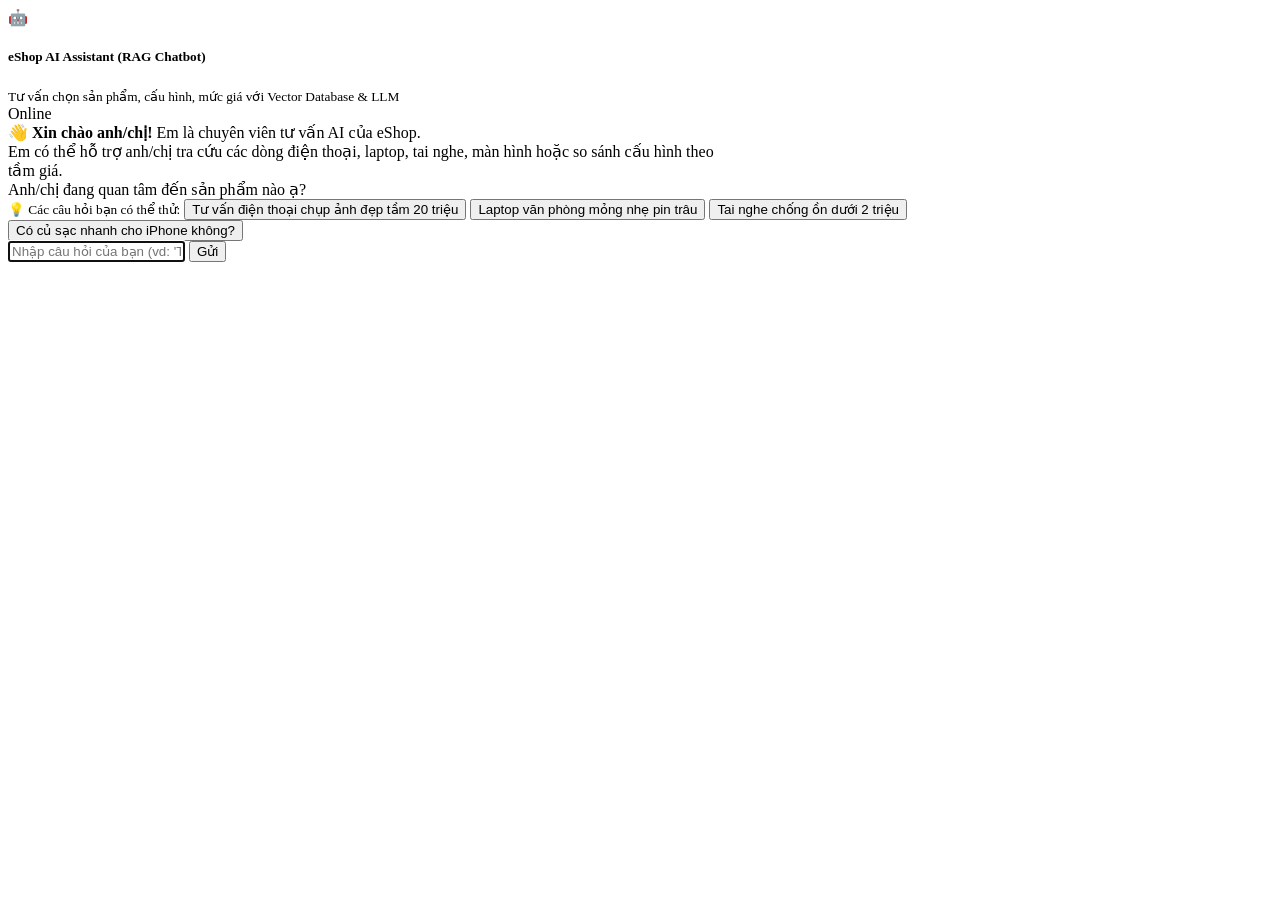
<file: eshop/src/main/resources/templates/chat/index.html>
<!DOCTYPE html>
<html xmlns:th="http://www.thymeleaf.org">
<head th:replace="~{fragments/layout :: head('Trợ lý AI Mua sắm')}"></head>
<body>
<nav th:replace="~{fragments/layout :: navbar}"></nav>
<main class="container py-3" style="max-width: 900px;">
    <div class="card shadow border-0 overflow-hidden" style="border-radius: 16px; height: 75vh; display: flex; flex-direction: column;">
        <!-- Header -->
        <div class="ai-chat-header bg-primary text-white p-3 d-flex justify-content-between align-items-center">
            <div class="d-flex align-items-center">
                <span class="fs-2 me-3">🤖</span>
                <div>
                    <h5 class="fw-bold mb-0">eShop AI Assistant (RAG Chatbot)</h5>
                    <small class="text-white-50">Tư vấn chọn sản phẩm, cấu hình, mức giá với Vector Database & LLM</small>
                </div>
            </div>
            <div>
                <span class="badge bg-success">Online</span>
            </div>
        </div>

        <!-- Chat messages area -->
        <div id="aiChatMessages" class="p-4 flex-grow-1 overflow-auto bg-light d-flex flex-column gap-3">
            <div class="ai-message bot">
                <div class="msg-content p-3 shadow-sm" style="max-width: 80%;">
                    👋 <strong>Xin chào anh/chị!</strong> Em là chuyên viên tư vấn AI của eShop.<br>
                    Em có thể hỗ trợ anh/chị tra cứu các dòng điện thoại, laptop, tai nghe, màn hình hoặc so sánh cấu hình theo tầm giá.<br>
                    Anh/chị đang quan tâm đến sản phẩm nào ạ?
                </div>
            </div>

            <div class="quick-prompts my-2">
                <small class="text-muted d-block mb-1">💡 Các câu hỏi bạn có thể thử:</small>
                <button class="btn btn-sm btn-outline-primary mb-1 me-1" onclick="sendQuickPrompt(this)">Tư vấn điện thoại chụp ảnh đẹp tầm 20 triệu</button>
                <button class="btn btn-sm btn-outline-primary mb-1 me-1" onclick="sendQuickPrompt(this)">Laptop văn phòng mỏng nhẹ pin trâu</button>
                <button class="btn btn-sm btn-outline-primary mb-1 me-1" onclick="sendQuickPrompt(this)">Tai nghe chống ồn dưới 2 triệu</button>
                <button class="btn btn-sm btn-outline-primary mb-1 me-1" onclick="sendQuickPrompt(this)">Có củ sạc nhanh cho iPhone không?</button>
            </div>
        </div>

        <!-- Input Footer -->
        <div class="p-3 bg-white border-top">
            <form id="aiChatForm" onsubmit="handleChatSubmit(event)" class="d-flex gap-2">
                <input type="text" id="aiChatInput" class="form-control"
                       placeholder="Nhập câu hỏi của bạn (vd: 'Tìm laptop sinh viên core i5 dưới 15 triệu')..."
                       autocomplete="off" autofocus>
                <button type="submit" class="btn btn-primary px-4 fw-semibold">
                    <i class="bi bi-send-fill me-1"></i> Gửi
                </button>
            </form>
        </div>
    </div>
</main>
<footer th:replace="~{fragments/layout :: footer}"></footer>
</body>
</html>
</file>
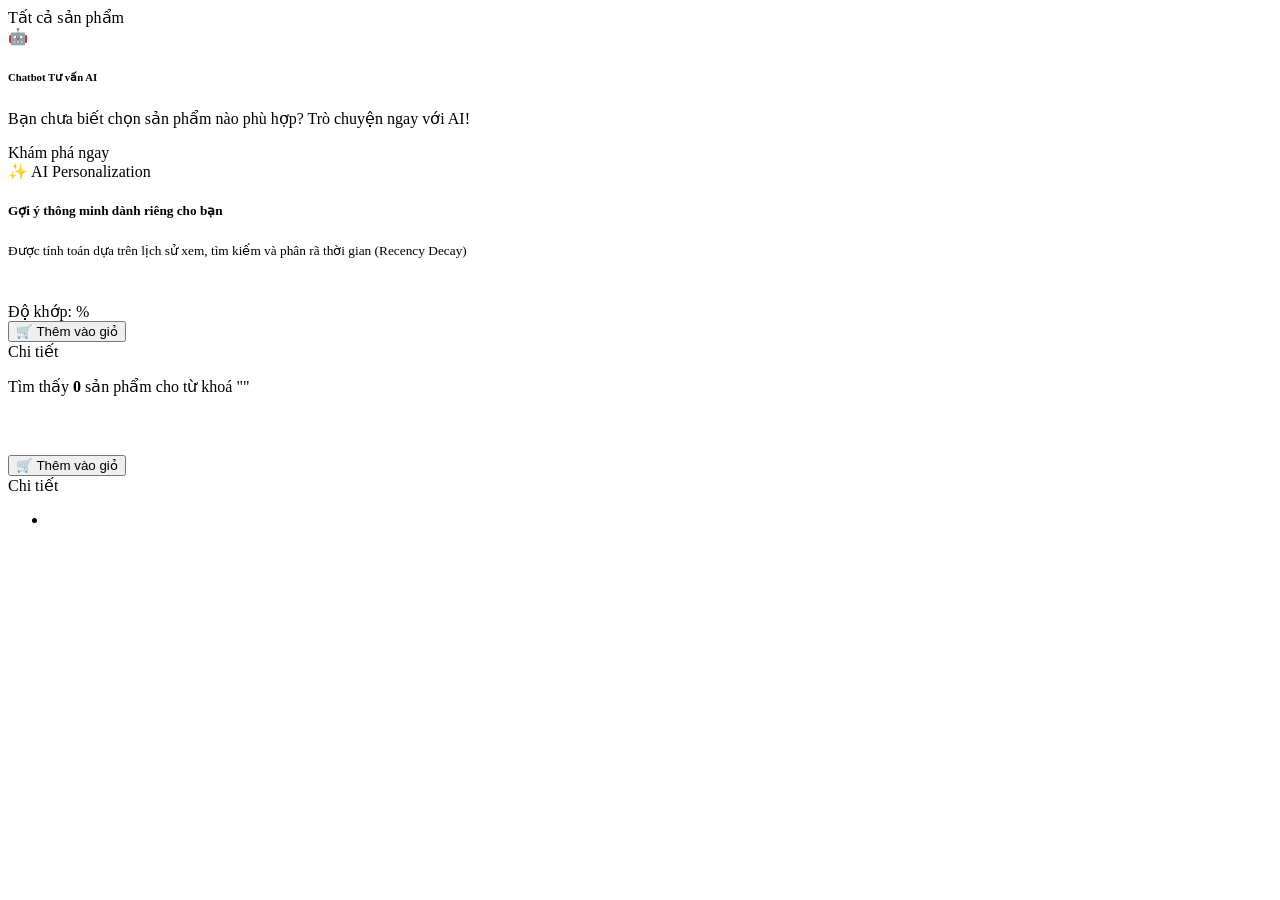
<file: eshop/src/main/resources/templates/shop/index.html>
<!DOCTYPE html>
<html xmlns:th="http://www.thymeleaf.org">
<head th:replace="~{fragments/layout :: head('Cửa hàng')}"></head>
<body>
<nav th:replace="~{fragments/layout :: navbar}"></nav>
<main class="container">
    <div th:replace="~{fragments/layout :: alerts}"></div>

    <div class="row">
        <!-- Cột danh mục -->
        <aside class="col-md-3 mb-3">
            <div class="list-group shadow-sm">
                <a class="list-group-item list-group-item-action fw-bold"
                   th:classappend="${categoryId == null} ? 'active'"
                   th:href="@{/products(keyword=${keyword})}">Tất cả sản phẩm</a>
                <a th:each="c : ${categories}" class="list-group-item list-group-item-action"
                   th:classappend="${c.id == categoryId} ? 'active'"
                   th:href="@{/products(categoryId=${c.id}, keyword=${keyword})}"
                   th:text="${c.name}"></a>
            </div>

            <!-- Banner AI Chatbot -->
            <div class="card mt-4 border-0 shadow-sm ai-sidebar-banner">
                <div class="card-body p-3">
                    <div class="d-flex align-items-center mb-2">
                        <span class="fs-4 me-2">🤖</span>
                        <h6 class="card-title fw-bold mb-0 text-primary">Chatbot Tư vấn AI</h6>
                    </div>
                    <p class="card-text small text-muted mb-3">Bạn chưa biết chọn sản phẩm nào phù hợp? Trò chuyện ngay với AI!</p>
                    <a th:href="@{/chat}" class="btn btn-sm btn-outline-primary fw-semibold w-100">Khám phá ngay</a>
                </div>
            </div>
        </aside>

        <!-- Cột hiển thị chính -->
        <section class="col-md-9">

            <!-- ======================================================== -->
            <!-- KHỐI AI RECOMMENDATIONS: GỢI Ý DỰA TRÊN USER TRACKING -->
            <!-- ======================================================== -->
            <div th:if="${aiRecommendations != null and !aiRecommendations.empty}" class="ai-recommendation-box mb-4">
                <div class="d-flex justify-content-between align-items-center mb-3">
                    <div>
                        <span class="ai-badge mb-1">✨ AI Personalization</span>
                        <h5 class="fw-bold mb-0 text-primary">Gợi ý thông minh dành riêng cho bạn</h5>
                        <small class="text-muted">Được tính toán dựa trên lịch sử xem, tìm kiếm và phân rã thời gian (Recency Decay)</small>
                    </div>
                </div>

                <div class="row row-cols-2 row-cols-lg-4 g-3">
                    <div class="col" th:each="rec : ${aiRecommendations}">
                        <div class="card h-100 border-0 shadow-sm bg-white">
                            <a th:href="@{/products/{id}(id=${rec.id})}">
                                <img class="card-img-top product-img" th:src="${rec.imageUrl}" th:alt="${rec.name}">
                            </a>
                            <div class="card-body p-2 d-flex flex-column">
                                <small class="text-muted" th:text="${rec.categoryName}"></small>
                                <h6 class="card-title fs-6 mb-1 text-truncate" th:text="${rec.name}"></h6>
                                <div class="price small mb-1"
                                     th:text="${#numbers.formatDecimal(rec.price, 0, 'POINT', 0, 'COMMA')} + ' ₫'"></div>
                                <div class="similarity-score small mb-2">
                                    <span class="badge bg-success-subtle text-success">Độ khớp: <span th:text="${#numbers.formatDecimal(rec.similarityScore * 100, 0, 0)}"></span>%</span>
                                </div>
                                <div class="mt-auto">
                                    <form th:action="@{/cart/add}" method="post" class="d-inline">
                                        <input type="hidden" name="productId" th:value="${rec.id}">
                                        <button class="btn btn-xs btn-primary w-100 mb-1">🛒 Thêm vào giỏ</button>
                                    </form>
                                    <a class="btn btn-xs btn-outline-secondary w-100" th:href="@{/products/{id}(id=${rec.id})}">Chi tiết</a>
                                </div>
                            </div>
                        </div>
                    </div>
                </div>
            </div>

            <!-- Lưới tất cả sản phẩm thông thường -->
            <div class="d-flex justify-content-between align-items-center mb-2">
                <p class="text-muted mb-0">
                    Tìm thấy <b th:text="${products.totalElements}">0</b> sản phẩm
                    <span th:if="${keyword}"> cho từ khoá "<b th:text="${keyword}"></b>"</span>
                </p>
            </div>

            <div class="row row-cols-2 row-cols-lg-3 g-3">
                <div class="col" th:each="p : ${products.content}">
                    <div class="card h-100 shadow-sm">
                        <a th:href="@{/products/{id}(id=${p.id})}">
                            <img class="card-img-top product-img" th:src="${p.imageUrl}" th:alt="${p.name}">
                        </a>
                        <div class="card-body d-flex flex-column">
                            <small class="text-muted" th:text="${p.category.name}"></small>
                            <h6 class="card-title" th:text="${p.name}"></h6>
                            <div class="price mb-2"
                                 th:text="${#numbers.formatDecimal(p.price, 0, 'POINT', 0, 'COMMA')} + ' ₫'"></div>
                            <div class="mt-auto">
                                <form th:action="@{/cart/add}" method="post" class="d-inline">
                                    <input type="hidden" name="productId" th:value="${p.id}">
                                    <button class="btn btn-sm btn-primary" th:disabled="${p.quantity == 0}">🛒 Thêm vào giỏ</button>
                                </form>
                                <a class="btn btn-sm btn-outline-primary" th:href="@{/products/{id}(id=${p.id})}">Chi tiết</a>
                            </div>
                        </div>
                    </div>
                </div>
            </div>

            <!-- Phân trang -->
            <nav class="mt-4" th:if="${products.totalPages > 1}">
                <ul class="pagination justify-content-center">
                    <li class="page-item" th:each="i : ${#numbers.sequence(0, products.totalPages - 1)}"
                        th:classappend="${i == products.number} ? 'active'">
                        <a class="page-link" th:href="@{/products(keyword=${keyword}, categoryId=${categoryId}, page=${i})}"
                           th:text="${i + 1}"></a>
                    </li>
                </ul>
            </nav>
        </section>
    </div>
</main>
<footer th:replace="~{fragments/layout :: footer}"></footer>
</body>
</html>
</file>
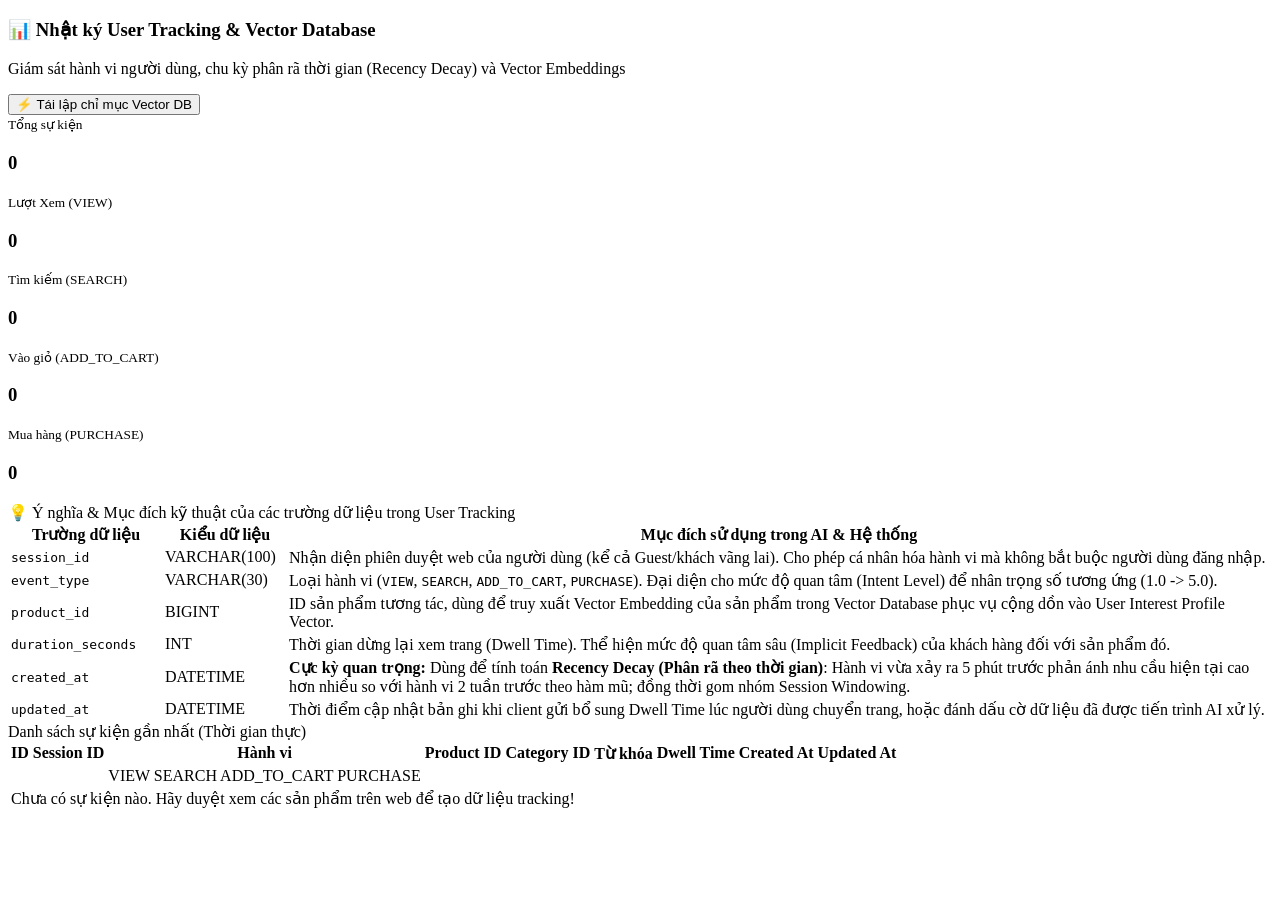
<file: eshop/src/main/resources/templates/admin/tracking/index.html>
<!DOCTYPE html>
<html xmlns:th="http://www.thymeleaf.org">
<head th:replace="~{fragments/layout :: head('Nhật ký Tracking & AI')}"></head>
<body>
<nav th:replace="~{fragments/layout :: navbar}"></nav>
<main class="container">
    <div th:replace="~{fragments/layout :: alerts}"></div>

    <div class="d-flex justify-content-between align-items-center mb-4">
        <div>
            <h3 class="fw-bold mb-0">📊 Nhật ký User Tracking & Vector Database</h3>
            <p class="text-muted mb-0">Giám sát hành vi người dùng, chu kỳ phân rã thời gian (Recency Decay) và Vector Embeddings</p>
        </div>
        <form th:action="@{/admin/ai/reindex}" method="post">
            <button class="btn btn-outline-primary">
                ⚡ Tái lập chỉ mục Vector DB
            </button>
        </form>
    </div>

    <!-- Thống kê tổng quan -->
    <div class="row g-3 mb-4">
        <div class="col-md-2 col-6">
            <div class="card border-0 shadow-sm text-center p-3 bg-primary text-white">
                <small class="text-white-50">Tổng sự kiện</small>
                <h3 class="fw-bold mb-0" th:text="${stats['total']}">0</h3>
            </div>
        </div>
        <div class="col-md-2 col-6">
            <div class="card border-0 shadow-sm text-center p-3 bg-info text-white">
                <small class="text-white-50">Lượt Xem (VIEW)</small>
                <h3 class="fw-bold mb-0" th:text="${stats['VIEW']}">0</h3>
            </div>
        </div>
        <div class="col-md-2 col-6">
            <div class="card border-0 shadow-sm text-center p-3 bg-secondary text-white">
                <small class="text-white-50">Tìm kiếm (SEARCH)</small>
                <h3 class="fw-bold mb-0" th:text="${stats['SEARCH']}">0</h3>
            </div>
        </div>
        <div class="col-md-3 col-6">
            <div class="card border-0 shadow-sm text-center p-3 bg-warning text-dark">
                <small class="text-muted">Vào giỏ (ADD_TO_CART)</small>
                <h3 class="fw-bold mb-0" th:text="${stats['ADD_TO_CART']}">0</h3>
            </div>
        </div>
        <div class="col-md-3 col-6">
            <div class="card border-0 shadow-sm text-center p-3 bg-success text-white">
                <small class="text-white-50">Mua hàng (PURCHASE)</small>
                <h3 class="fw-bold mb-0" th:text="${stats['PURCHASE']}">0</h3>
            </div>
        </div>
    </div>

    <!-- Bảng giải thích chi tiết mục đích từng trường dữ liệu -->
    <div class="card border-0 shadow-sm mb-4">
        <div class="card-header bg-white fw-bold">
            💡 Ý nghĩa & Mục đích kỹ thuật của các trường dữ liệu trong User Tracking
        </div>
        <div class="card-body p-0">
            <div class="table-responsive">
                <table class="table table-bordered mb-0 small">
                    <thead class="table-light">
                    <tr>
                        <th style="width: 150px;">Trường dữ liệu</th>
                        <th style="width: 120px;">Kiểu dữ liệu</th>
                        <th>Mục đích sử dụng trong AI & Hệ thống</th>
                    </tr>
                    </thead>
                    <tbody>
                    <tr>
                        <td><code>session_id</code></td>
                        <td>VARCHAR(100)</td>
                        <td>Nhận diện phiên duyệt web của người dùng (kể cả Guest/khách vãng lai). Cho phép cá nhân hóa hành vi mà không bắt buộc người dùng đăng nhập.</td>
                    </tr>
                    <tr>
                        <td><code>event_type</code></td>
                        <td>VARCHAR(30)</td>
                        <td>Loại hành vi (<code>VIEW</code>, <code>SEARCH</code>, <code>ADD_TO_CART</code>, <code>PURCHASE</code>). Đại diện cho mức độ quan tâm (Intent Level) để nhân trọng số tương ứng (1.0 -> 5.0).</td>
                    </tr>
                    <tr>
                        <td><code>product_id</code></td>
                        <td>BIGINT</td>
                        <td>ID sản phẩm tương tác, dùng để truy xuất Vector Embedding của sản phẩm trong Vector Database phục vụ cộng dồn vào User Interest Profile Vector.</td>
                    </tr>
                    <tr>
                        <td><code>duration_seconds</code></td>
                        <td>INT</td>
                        <td>Thời gian dừng lại xem trang (Dwell Time). Thể hiện mức độ quan tâm sâu (Implicit Feedback) của khách hàng đối với sản phẩm đó.</td>
                    </tr>
                    <tr>
                        <td><code>created_at</code></td>
                        <td>DATETIME</td>
                        <td><strong>Cực kỳ quan trọng:</strong> Dùng để tính toán <strong>Recency Decay (Phân rã theo thời gian)</strong>: Hành vi vừa xảy ra 5 phút trước phản ánh nhu cầu hiện tại cao hơn nhiều so với hành vi 2 tuần trước theo hàm mũ; đồng thời gom nhóm Session Windowing.</td>
                    </tr>
                    <tr>
                        <td><code>updated_at</code></td>
                        <td>DATETIME</td>
                        <td>Thời điểm cập nhật bản ghi khi client gửi bổ sung Dwell Time lúc người dùng chuyển trang, hoặc đánh dấu cờ dữ liệu đã được tiến trình AI xử lý.</td>
                    </tr>
                    </tbody>
                </table>
            </div>
        </div>
    </div>

    <!-- Bảng danh sách sự kiện gần nhất -->
    <div class="card border-0 shadow-sm">
        <div class="card-header bg-white fw-bold d-flex justify-content-between align-items-center">
            <span>Danh sách sự kiện gần nhất (Thời gian thực)</span>
            <span class="badge bg-primary" th:text="${recentEvents.size()} + ' sự kiện'"></span>
        </div>
        <div class="card-body p-0">
            <div class="table-responsive">
                <table class="table table-hover table-striped align-middle mb-0 small">
                    <thead class="table-light">
                    <tr>
                        <th>ID</th>
                        <th>Session ID</th>
                        <th>Hành vi</th>
                        <th>Product ID</th>
                        <th>Category ID</th>
                        <th>Từ khóa</th>
                        <th>Dwell Time</th>
                        <th>Created At</th>
                        <th>Updated At</th>
                    </tr>
                    </thead>
                    <tbody>
                    <tr th:each="ev : ${recentEvents}">
                        <td th:text="${ev.id}"></td>
                        <td><code class="text-muted" th:text="${#strings.length(ev.sessionId) > 12 ? #strings.substring(ev.sessionId, 0, 12) + '...' : ev.sessionId}"></code></td>
                        <td>
                            <span th:if="${ev.eventType.name() == 'VIEW'}" class="badge bg-info">VIEW</span>
                            <span th:if="${ev.eventType.name() == 'SEARCH'}" class="badge bg-secondary">SEARCH</span>
                            <span th:if="${ev.eventType.name() == 'ADD_TO_CART'}" class="badge bg-warning text-dark">ADD_TO_CART</span>
                            <span th:if="${ev.eventType.name() == 'PURCHASE'}" class="badge bg-success">PURCHASE</span>
                        </td>
                        <td th:text="${ev.productId != null ? ev.productId : '-'}"></td>
                        <td th:text="${ev.categoryId != null ? ev.categoryId : '-'}"></td>
                        <td th:text="${ev.keyword != null ? ev.keyword : '-'}"></td>
                        <td th:text="${ev.durationSeconds != null ? ev.durationSeconds + 's' : '0s'}"></td>
                        <td th:text="${#temporals.format(ev.createdAt, 'yyyy-MM-dd HH:mm:ss')}"></td>
                        <td th:text="${#temporals.format(ev.updatedAt, 'yyyy-MM-dd HH:mm:ss')}"></td>
                    </tr>
                    <tr th:if="${#lists.isEmpty(recentEvents)}">
                        <td colspan="9" class="text-center py-4 text-muted">Chưa có sự kiện nào. Hãy duyệt xem các sản phẩm trên web để tạo dữ liệu tracking!</td>
                    </tr>
                    </tbody>
                </table>
            </div>
        </div>
    </div>
</main>
<footer th:replace="~{fragments/layout :: footer}"></footer>
</body>
</html>
</file>
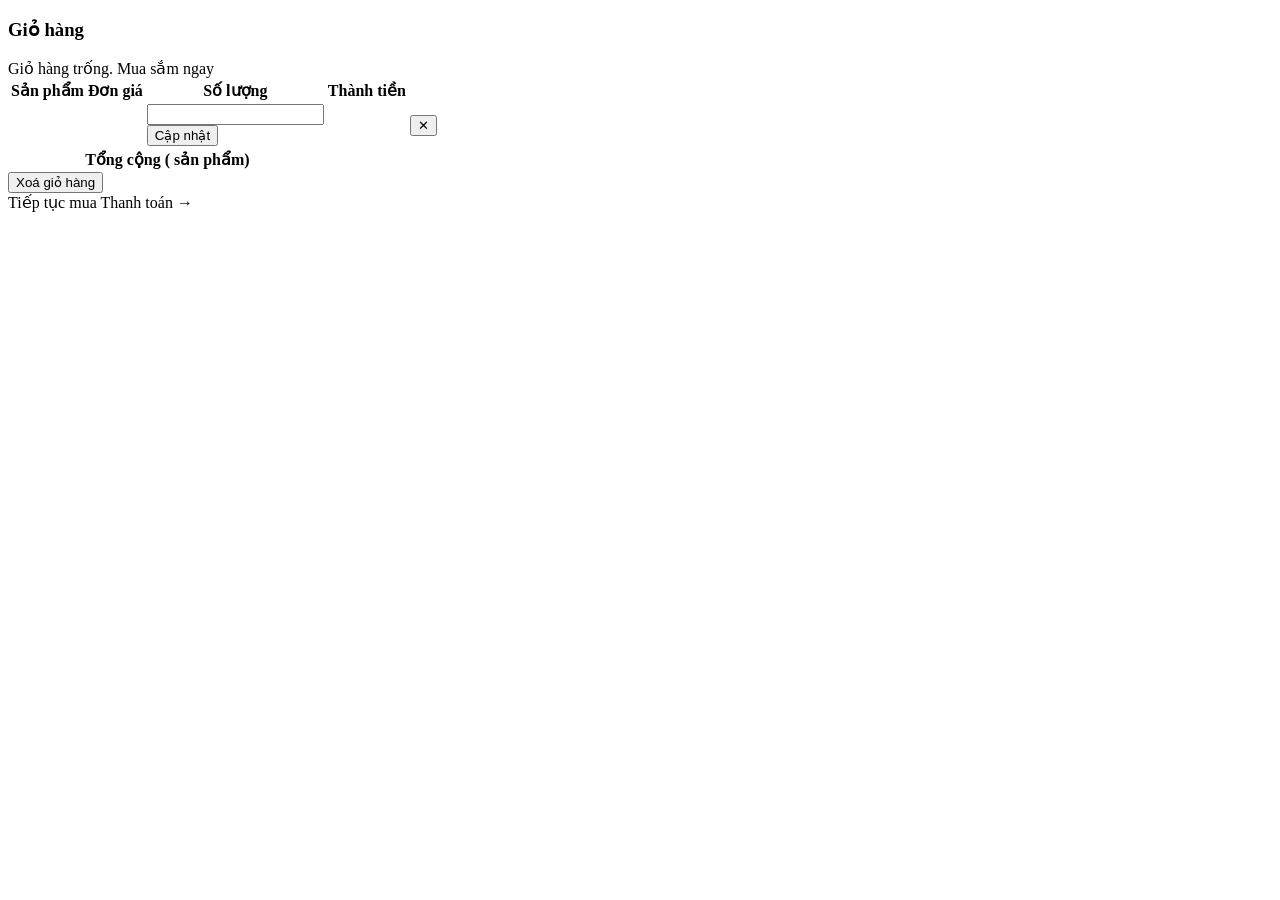
<file: eshop/src/main/resources/templates/cart/view.html>
<!DOCTYPE html>
<html xmlns:th="http://www.thymeleaf.org">
<head th:replace="~{fragments/layout :: head('Giỏ hàng')}"></head>
<body>
<nav th:replace="~{fragments/layout :: navbar}"></nav>
<main class="container">
    <div th:replace="~{fragments/layout :: alerts}"></div>
    <h3>Giỏ hàng</h3>
    <div th:if="${cart.empty}" class="alert alert-info">
        Giỏ hàng trống. <a th:href="@{/products}">Mua sắm ngay</a>
    </div>
    <div th:unless="${cart.empty}">
        <table class="table align-middle">
            <thead>
            <tr>
                <th>Sản phẩm</th>
                <th class="text-end">Đơn giá</th>
                <th style="width:170px">Số lượng</th>
                <th class="text-end">Thành tiền</th>
                <th></th>
            </tr>
            </thead>
            <tbody>
            <tr th:each="i : ${cart.items}">
                <td>
                    <img class="thumb rounded me-2" th:src="${i.imageUrl}" alt="">
                    <span th:text="${i.name}"></span>
                </td>
                <td class="text-end"
                    th:text="${#numbers.formatDecimal(i.price, 0, 'POINT', 0, 'COMMA')} + ' ₫'"></td>
                <td>
                    <form th:action="@{/cart/update}" method="post" class="d-flex gap-1">
                        <input type="hidden" name="productId" th:value="${i.productId}">
                        <input type="number" name="quantity" min="0" class="form-control form-control-sm"
                               th:value="${i.quantity}">
                        <button class="btn btn-sm btn-outline-secondary">Cập nhật</button>
                    </form>
                </td>
                <td class="text-end"
                    th:text="${#numbers.formatDecimal(i.subtotal, 0, 'POINT', 0, 'COMMA')} + ' ₫'"></td>
                <td>
                    <form th:action="@{/cart/remove/{id}(id=${i.productId})}" method="post">
                        <button class="btn btn-sm btn-outline-danger">✕</button>
                    </form>
                </td>
            </tr>
            </tbody>
            <tfoot>
            <tr>
                <th colspan="3" class="text-end">
                    Tổng cộng (<span th:text="${cart.totalQuantity}"></span> sản phẩm)
                </th>
                <th class="text-end price"
                    th:text="${#numbers.formatDecimal(cart.totalAmount, 0, 'POINT', 0, 'COMMA')} + ' ₫'"></th>
                <th></th>
            </tr>
            </tfoot>
        </table>
        <div class="d-flex justify-content-between">
            <form th:action="@{/cart/clear}" method="post">
                <button class="btn btn-outline-danger">Xoá giỏ hàng</button>
            </form>
            <div>
                <a class="btn btn-secondary" th:href="@{/products}">Tiếp tục mua</a>
                <a class="btn btn-success" th:href="@{/checkout}">Thanh toán →</a>
            </div>
        </div>
    </div>
</main>
<footer th:replace="~{fragments/layout :: footer}"></footer>
</body>
</html>
</file>
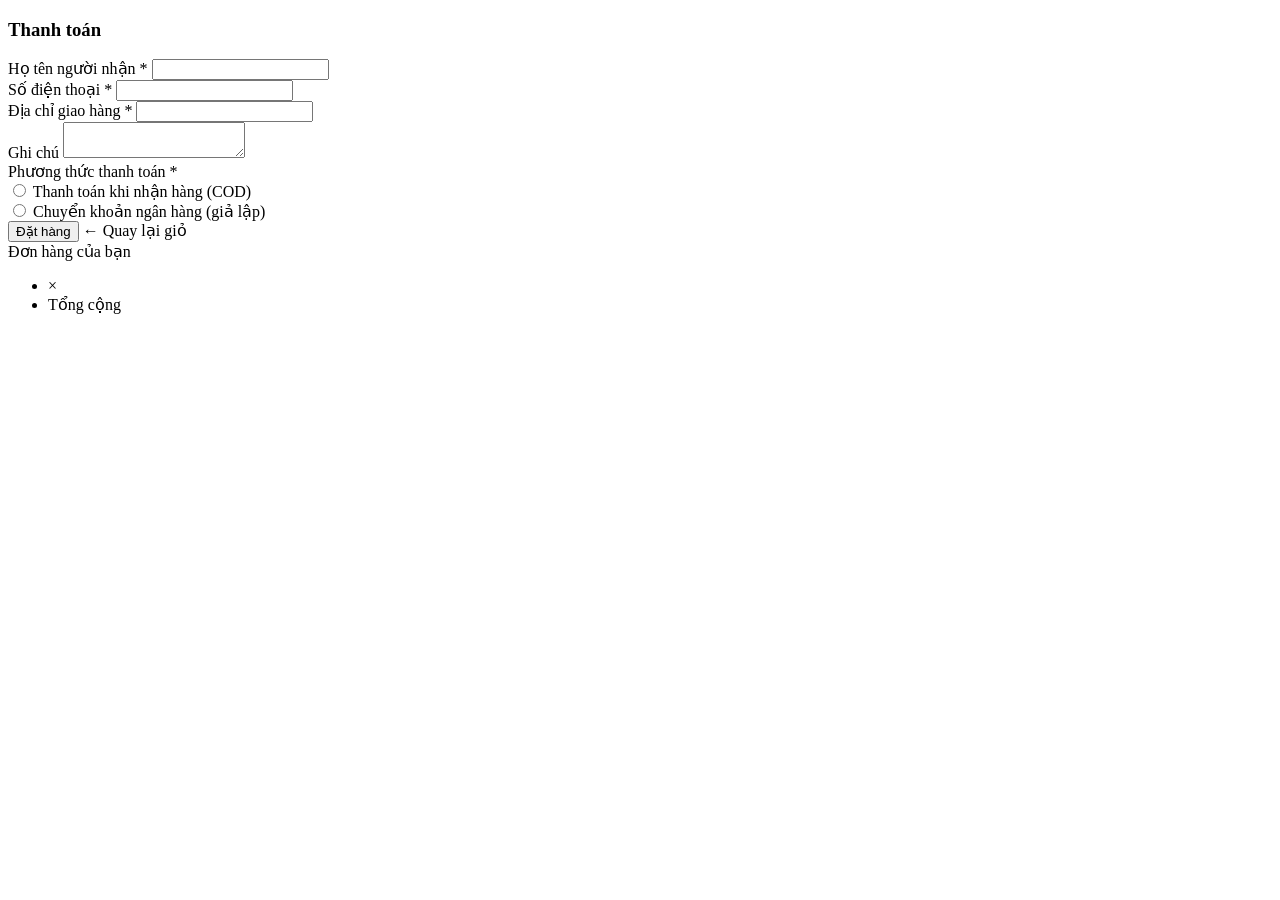
<file: eshop/src/main/resources/templates/checkout/form.html>
<!DOCTYPE html>
<html xmlns:th="http://www.thymeleaf.org">
<head th:replace="~{fragments/layout :: head('Thanh toán')}"></head>
<body>
<nav th:replace="~{fragments/layout :: navbar}"></nav>
<main class="container">
    <h3>Thanh toán</h3>
    <div class="row g-4">
        <div class="col-md-7">
            <form th:action="@{/checkout}" th:object="${form}" method="post">
                <div class="mb-3">
                    <label class="form-label">Họ tên người nhận *</label>
                    <input class="form-control" th:field="*{customerName}" th:errorclass="is-invalid">
                    <div class="invalid-feedback" th:errors="*{customerName}"></div>
                </div>
                <div class="mb-3">
                    <label class="form-label">Số điện thoại *</label>
                    <input class="form-control" th:field="*{phone}" th:errorclass="is-invalid">
                    <div class="invalid-feedback" th:errors="*{phone}"></div>
                </div>
                <div class="mb-3">
                    <label class="form-label">Địa chỉ giao hàng *</label>
                    <input class="form-control" th:field="*{address}" th:errorclass="is-invalid">
                    <div class="invalid-feedback" th:errors="*{address}"></div>
                </div>
                <div class="mb-3">
                    <label class="form-label">Ghi chú</label>
                    <textarea class="form-control" rows="2" th:field="*{note}"></textarea>
                </div>
                <div class="mb-3">
                    <label class="form-label d-block">Phương thức thanh toán *</label>
                    <div class="form-check">
                        <input class="form-check-input" type="radio" th:field="*{paymentMethod}" value="COD" id="pmCod">
                        <label class="form-check-label" for="pmCod">Thanh toán khi nhận hàng (COD)</label>
                    </div>
                    <div class="form-check">
                        <input class="form-check-input" type="radio" th:field="*{paymentMethod}" value="BANKING" id="pmBank">
                        <label class="form-check-label" for="pmBank">Chuyển khoản ngân hàng (giả lập)</label>
                    </div>
                </div>
                <button class="btn btn-success btn-lg">Đặt hàng</button>
                <a class="btn btn-link" th:href="@{/cart}">← Quay lại giỏ</a>
            </form>
        </div>
        <div class="col-md-5">
            <div class="card">
                <div class="card-header">Đơn hàng của bạn</div>
                <ul class="list-group list-group-flush">
                    <li class="list-group-item d-flex justify-content-between" th:each="i : ${cart.items}">
                        <span><span th:text="${i.name}"></span> × <b th:text="${i.quantity}"></b></span>
                        <span th:text="${#numbers.formatDecimal(i.subtotal, 0, 'POINT', 0, 'COMMA')} + ' ₫'"></span>
                    </li>
                    <li class="list-group-item d-flex justify-content-between fw-bold">
                        <span>Tổng cộng</span>
                        <span class="price"
                              th:text="${#numbers.formatDecimal(cart.totalAmount, 0, 'POINT', 0, 'COMMA')} + ' ₫'"></span>
                    </li>
                </ul>
            </div>
        </div>
    </div>
</main>
<footer th:replace="~{fragments/layout :: footer}"></footer>
</body>
</html>
</file>
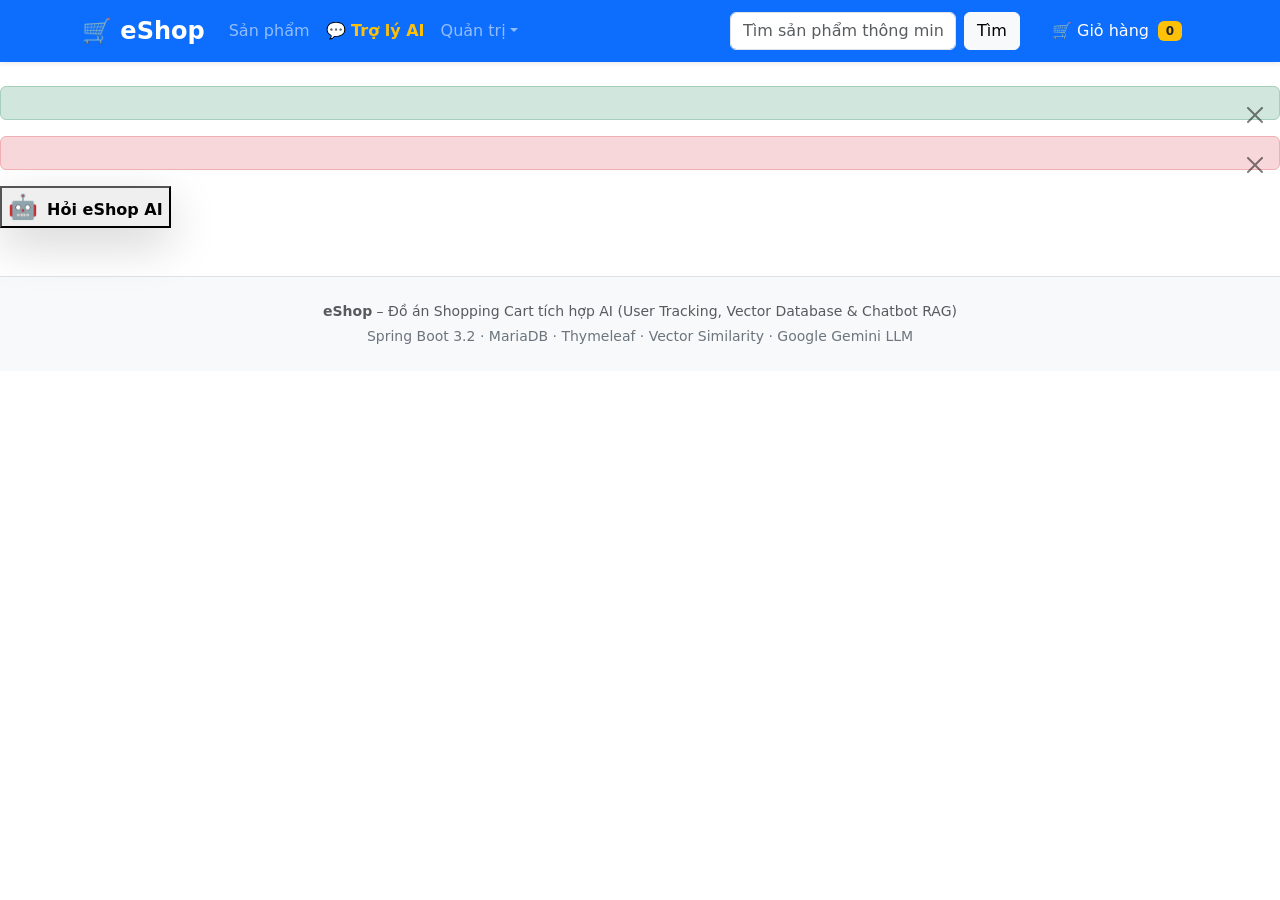
<file: eshop/src/main/resources/templates/fragments/layout.html>
<!DOCTYPE html>
<html xmlns:th="http://www.thymeleaf.org">
<head th:fragment="head(title)">
    <meta charset="UTF-8">
    <meta name="viewport" content="width=device-width, initial-scale=1">
    <title th:text="${title} + ' | eShop'">eShop</title>
    <link href="https://cdn.jsdelivr.net/npm/bootstrap@5.3.3/dist/css/bootstrap.min.css" rel="stylesheet">
    <link href="https://cdn.jsdelivr.net/npm/bootstrap-icons@1.11.3/font/bootstrap-icons.min.css" rel="stylesheet">
    <link th:href="@{/css/style.css}" rel="stylesheet">
</head>
<body>
<nav th:fragment="navbar" class="navbar navbar-expand-lg navbar-dark bg-primary mb-4 shadow-sm">
    <div class="container">
        <a class="navbar-brand fw-bold fs-4" th:href="@{/}">🛒 eShop</a>
        <button class="navbar-toggler" type="button" data-bs-toggle="collapse" data-bs-target="#mainNav">
            <span class="navbar-toggler-icon"></span>
        </button>
        <div class="collapse navbar-collapse" id="mainNav">
            <ul class="navbar-nav me-auto">
                <li class="nav-item"><a class="nav-link" th:href="@{/products}">Sản phẩm</a></li>
                <li class="nav-item"><a class="nav-link text-warning fw-semibold" th:href="@{/chat}">💬 Trợ lý AI</a></li>
                <li class="nav-item dropdown">
                    <a class="nav-link dropdown-toggle" href="#" data-bs-toggle="dropdown">Quản trị</a>
                    <ul class="dropdown-menu">
                        <li><a class="dropdown-item" th:href="@{/admin/categories}">Danh mục</a></li>
                        <li><a class="dropdown-item" th:href="@{/admin/products}">Sản phẩm</a></li>
                        <li><a class="dropdown-item" th:href="@{/admin/orders}">Đơn hàng</a></li>
                        <li><hr class="dropdown-divider"></li>
                        <li><a class="dropdown-item" th:href="@{/admin/tracking}">📊 Nhật ký Tracking AI</a></li>
                    </ul>
                </li>
            </ul>
            <form class="d-flex" th:action="@{/products}" method="get">
                <input class="form-control me-2" name="keyword" placeholder="Tìm sản phẩm thông minh..." th:value="${keyword}">
                <button class="btn btn-light" type="submit">Tìm</button>
            </form>
            <ul class="navbar-nav ms-3">
                <li class="nav-item">
                    <a class="nav-link btn btn-outline-light px-3 text-white" th:href="@{/cart}">
                        🛒 Giỏ hàng
                        <span class="badge bg-warning text-dark ms-1" th:text="${cartCount}">0</span>
                    </a>
                </li>
            </ul>
        </div>
    </div>
</nav>

<div th:fragment="alerts">
    <div th:if="${message}" class="alert alert-success alert-dismissible fade show">
        <span th:text="${message}"></span>
        <button type="button" class="btn-close" data-bs-dismiss="alert"></button>
    </div>
    <div th:if="${error}" class="alert alert-danger alert-dismissible fade show">
        <span th:text="${error}"></span>
        <button type="button" class="btn-close" data-bs-dismiss="alert"></button>
    </div>
</div>

<!-- ========================================== -->
<!-- FLOATING AI CHATBOT WIDGET GÓC PHẢI MÀN HÌNH -->
<!-- ========================================== -->
<div th:fragment="chatbot-widget">
    <div id="aiChatWidget" class="ai-chat-container">
        <!-- Floating Toggle Button -->
        <button id="aiChatToggle" class="ai-chat-btn shadow-lg" onclick="toggleChatWindow()">
            <span class="fs-4">🤖</span>
            <span class="ms-1 d-none d-md-inline fw-semibold">Hỏi eShop AI</span>
        </button>

        <!-- Chat Popup Box -->
        <div id="aiChatBox" class="ai-chat-box shadow-lg d-none">
            <div class="ai-chat-header bg-primary text-white p-3 d-flex justify-content-between align-items-center">
                <div class="d-flex align-items-center">
                    <span class="fs-4 me-2">🤖</span>
                    <div>
                        <div class="fw-bold">eShop AI Assistant</div>
                        <small class="text-white-50">Tư vấn thông minh (RAG + Vector DB)</small>
                    </div>
                </div>
                <div>
                    <a th:href="@{/chat}" class="btn btn-sm btn-outline-light me-1" title="Mở toàn màn hình">⛶</a>
                    <button class="btn btn-sm btn-outline-light" onclick="toggleChatWindow()">✕</button>
                </div>
            </div>

            <!-- Chat Messages Body -->
            <div id="aiChatMessages" class="ai-chat-body p-3">
                <div class="ai-message bot">
                    <div class="msg-content">
                        Xin chào! Em là trợ lý ảo eShop AI. Em có thể giúp anh/chị tìm sản phẩm, so sánh thông số kỹ thuật hoặc tư vấn theo ngân sách ạ!
                    </div>
                </div>
                <div class="quick-prompts my-2">
                    <small class="text-muted d-block mb-1">Gợi ý câu hỏi:</small>
                    <button class="btn btn-xs btn-outline-primary mb-1 me-1" onclick="sendQuickPrompt(this)">Điện thoại chụp ảnh đẹp tầm 20tr</button>
                    <button class="btn btn-xs btn-outline-primary mb-1 me-1" onclick="sendQuickPrompt(this)">Tai nghe chống ồn pin trâu</button>
                    <button class="btn btn-xs btn-outline-primary mb-1 me-1" onclick="sendQuickPrompt(this)">Laptop văn phòng nhẹ mỏng</button>
                </div>
            </div>

            <!-- Chat Input Footer -->
            <div class="ai-chat-footer p-2 border-top bg-light">
                <form id="aiChatForm" onsubmit="handleChatSubmit(event)" class="d-flex gap-2">
                    <input type="text" id="aiChatInput" class="form-control form-control-sm"
                           placeholder="Hỏi về sản phẩm, giá, cấu hình..." autocomplete="off">
                    <button type="submit" class="btn btn-sm btn-primary px-3">Gửi</button>
                </form>
            </div>
        </div>
    </div>
</div>

<footer th:fragment="footer" class="border-top mt-5 py-4 text-center text-muted small bg-light">
    <div class="container">
        <p class="mb-1"><strong>eShop</strong> – Đồ án Shopping Cart tích hợp AI (User Tracking, Vector Database & Chatbot RAG)</p>
        <p class="text-secondary mb-0">Spring Boot 3.2 · MariaDB · Thymeleaf · Vector Similarity · Google Gemini LLM</p>
    </div>

    <!-- Nạp Chatbot Widget vào toàn bộ trang -->
    <div th:replace="~{fragments/layout :: chatbot-widget}"></div>

    <script src="https://cdn.jsdelivr.net/npm/bootstrap@5.3.3/dist/js/bootstrap.bundle.min.js"></script>
    <script th:src="@{/js/ai-chat.js}"></script>
</footer>
</body>
</html>
</file>
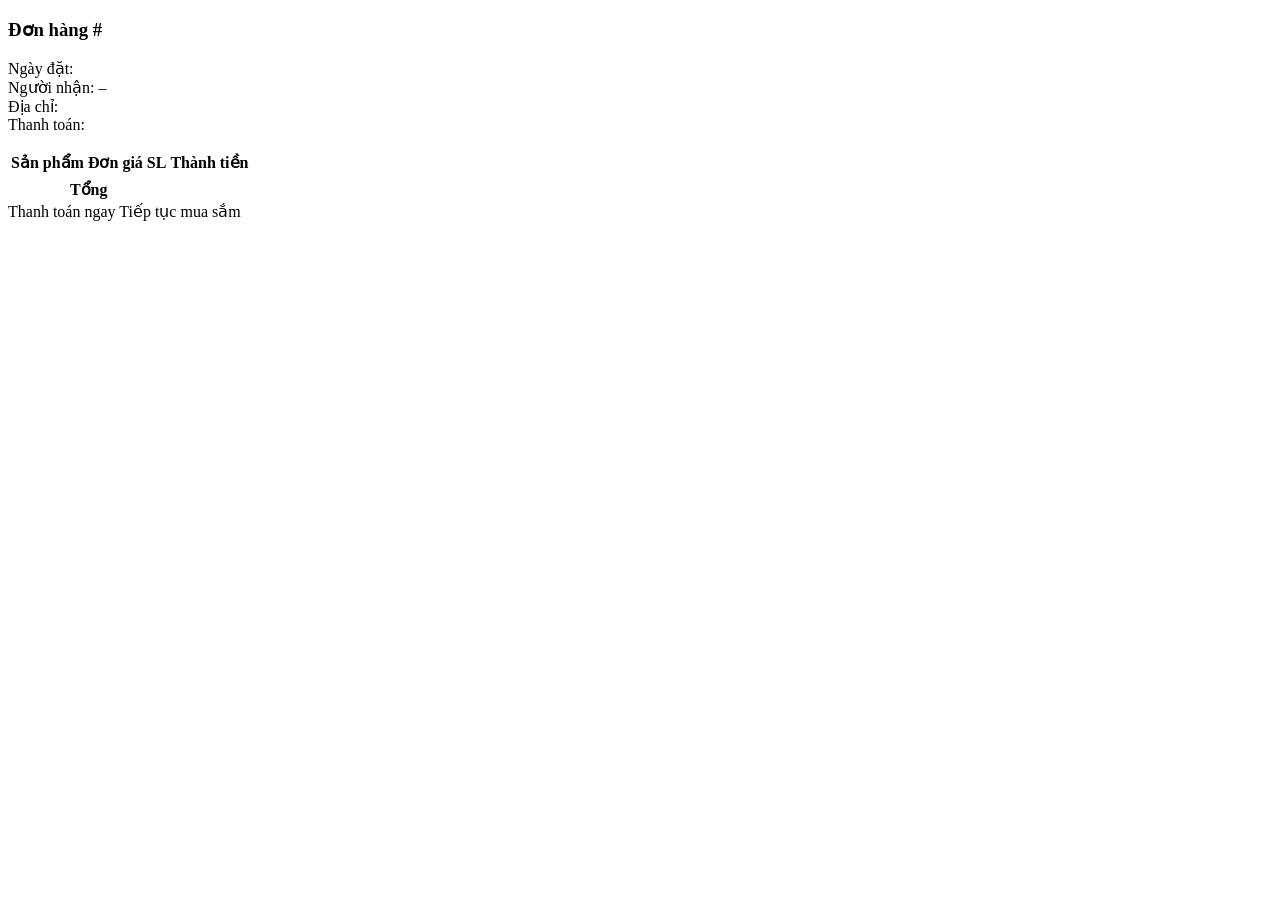
<file: eshop/src/main/resources/templates/order/detail.html>
<!DOCTYPE html>
<html xmlns:th="http://www.thymeleaf.org">
<head th:replace="~{fragments/layout :: head('Đơn hàng')}"></head>
<body>
<nav th:replace="~{fragments/layout :: navbar}"></nav>
<main class="container">
    <div th:replace="~{fragments/layout :: alerts}"></div>
    <h3>Đơn hàng #<span th:text="${order.id}"></span>
        <span class="badge bg-info text-dark" th:text="${order.status}"></span>
    </h3>
    <p>
        Ngày đặt: <span th:text="${#temporals.format(order.orderDate, 'dd/MM/yyyy HH:mm')}"></span><br>
        Người nhận: <b th:text="${order.customerName}"></b> – <span th:text="${order.phone}"></span><br>
        Địa chỉ: <span th:text="${order.address}"></span><br>
        Thanh toán: <span th:text="${order.paymentMethod}"></span>
    </p>
    <table class="table">
        <thead>
        <tr>
            <th>Sản phẩm</th>
            <th class="text-end">Đơn giá</th>
            <th class="text-end">SL</th>
            <th class="text-end">Thành tiền</th>
        </tr>
        </thead>
        <tbody>
        <tr th:each="d : ${order.details}">
            <td th:text="${d.product.name}"></td>
            <td class="text-end"
                th:text="${#numbers.formatDecimal(d.unitPrice, 0, 'POINT', 0, 'COMMA')}"></td>
            <td class="text-end" th:text="${d.quantity}"></td>
            <td class="text-end"
                th:text="${#numbers.formatDecimal(d.subtotal, 0, 'POINT', 0, 'COMMA')}"></td>
        </tr>
        </tbody>
        <tfoot>
        <tr>
            <th colspan="3" class="text-end">Tổng</th>
            <th class="text-end price"
                th:text="${#numbers.formatDecimal(order.totalAmount, 0, 'POINT', 0, 'COMMA')} + ' ₫'"></th>
        </tr>
        </tfoot>
    </table>
    <a th:if="${order.paymentMethod.name() == 'BANKING' and order.status.name() == 'NEW'}"
       class="btn btn-warning" th:href="@{/orders/{id}/payment(id=${order.id})}">Thanh toán ngay</a>
    <a class="btn btn-primary" th:href="@{/products}">Tiếp tục mua sắm</a>
</main>
<footer th:replace="~{fragments/layout :: footer}"></footer>
</body>
</html>
</file>
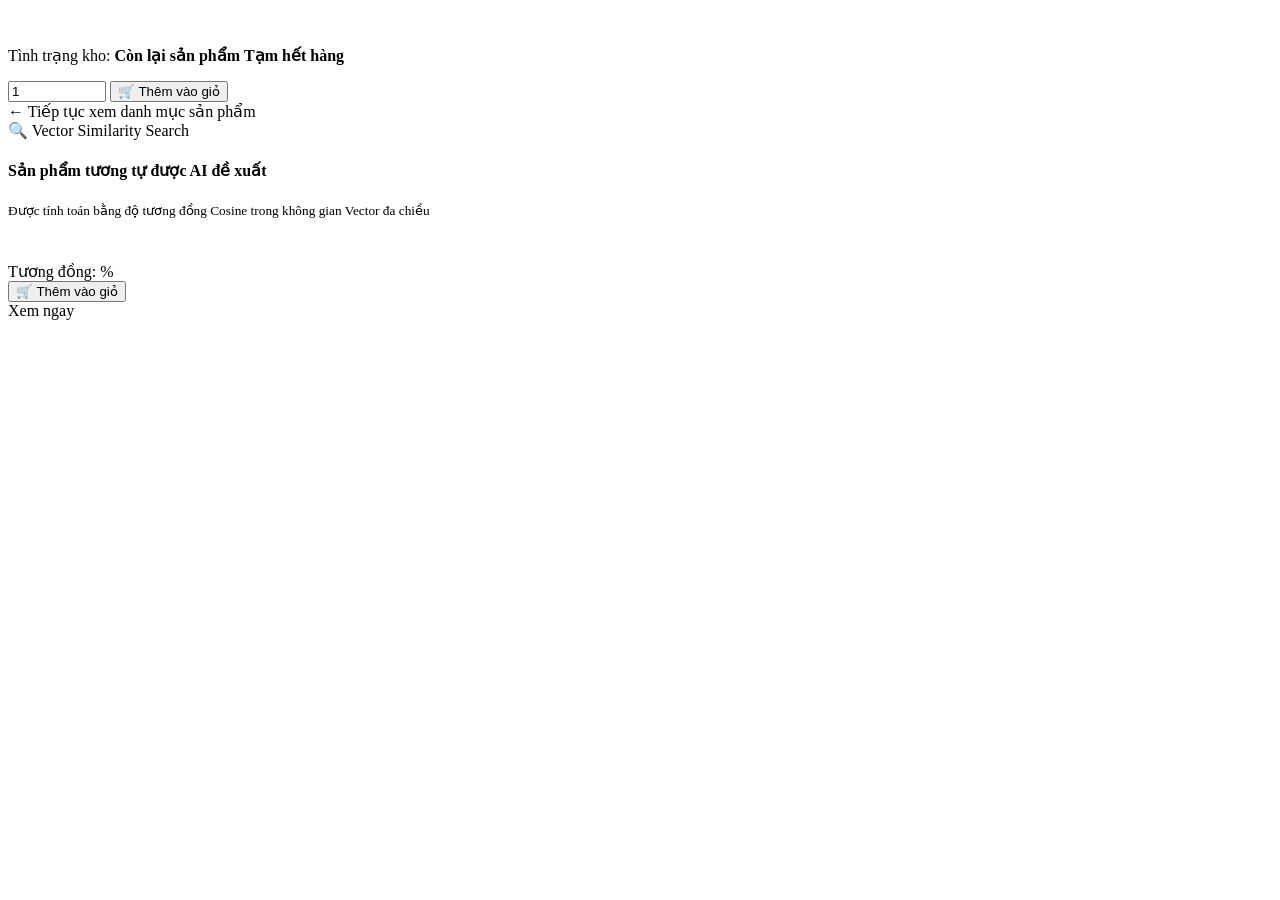
<file: eshop/src/main/resources/templates/shop/detail.html>
<!DOCTYPE html>
<html xmlns:th="http://www.thymeleaf.org">
<head th:replace="~{fragments/layout :: head(${product.name})}"></head>
<body>
<nav th:replace="~{fragments/layout :: navbar}"></nav>
<main class="container">
    <div th:replace="~{fragments/layout :: alerts}"></div>

    <div class="row g-4 mb-5">
        <div class="col-md-5">
            <img class="img-fluid rounded border shadow-sm w-100" th:src="${product.imageUrl}" th:alt="${product.name}">
        </div>
        <div class="col-md-7">
            <span class="badge bg-secondary mb-2" th:text="${product.category.name}"></span>
            <h2 class="fw-bold" th:text="${product.name}"></h2>
            <h3 class="price my-3"
                th:text="${#numbers.formatDecimal(product.price, 0, 'POINT', 0, 'COMMA')} + ' ₫'"></h3>
            <p class="text-secondary lead fs-6" th:text="${product.description}"></p>
            <p class="mb-4">Tình trạng kho:
                <b th:if="${product.quantity > 0}" class="text-success">Còn lại <span th:text="${product.quantity}"></span> sản phẩm</b>
                <b th:if="${product.quantity == 0}" class="text-danger">Tạm hết hàng</b>
            </p>

            <form th:action="@{/cart/add}" method="post" class="d-flex gap-2 mb-3" style="max-width:320px">
                <input type="hidden" name="productId" th:value="${product.id}">
                <input type="number" name="quantity" value="1" min="1" th:max="${product.quantity}"
                       class="form-control" style="width: 90px;">
                <button class="btn btn-primary text-nowrap px-4" th:disabled="${product.quantity == 0}">
                    🛒 Thêm vào giỏ
                </button>
            </form>

            <a class="btn btn-link px-0 text-decoration-none" th:href="@{/products}">← Tiếp tục xem danh mục sản phẩm</a>
        </div>
    </div>

    <!-- ======================================================== -->
    <!-- KHỐI SẢN PHẨM TƯƠNG TỰ TỪ VECTOR DATABASE (SIMILARITY SEARCH) -->
    <!-- ======================================================== -->
    <div th:if="${similarProducts != null and !similarProducts.empty}" class="ai-recommendation-box mt-4">
        <div class="d-flex justify-content-between align-items-center mb-3">
            <div>
                <span class="ai-badge mb-1">🔍 Vector Similarity Search</span>
                <h4 class="fw-bold mb-0 text-primary">Sản phẩm tương tự được AI đề xuất</h4>
                <small class="text-muted">Được tính toán bằng độ tương đồng Cosine trong không gian Vector đa chiều</small>
            </div>
        </div>

        <div class="row row-cols-2 row-cols-lg-4 g-3">
            <div class="col" th:each="sp : ${similarProducts}">
                <div class="card h-100 border-0 shadow-sm bg-white">
                    <a th:href="@{/products/{id}(id=${sp.id})}">
                        <img class="card-img-top product-img" th:src="${sp.imageUrl}" th:alt="${sp.name}">
                    </a>
                    <div class="card-body p-2 d-flex flex-column">
                        <small class="text-muted" th:text="${sp.categoryName}"></small>
                        <h6 class="card-title fs-6 mb-1 text-truncate" th:text="${sp.name}"></h6>
                        <div class="price small mb-1"
                             th:text="${#numbers.formatDecimal(sp.price, 0, 'POINT', 0, 'COMMA')} + ' ₫'"></div>
                        <div class="similarity-score small mb-2">
                            <span class="badge bg-info-subtle text-info-emphasis">Tương đồng: <span th:text="${#numbers.formatDecimal(sp.similarityScore * 100, 0, 0)}"></span>%</span>
                        </div>
                        <div class="mt-auto">
                            <form th:action="@{/cart/add}" method="post" class="d-inline">
                                <input type="hidden" name="productId" th:value="${sp.id}">
                                <button class="btn btn-xs btn-primary w-100 mb-1">🛒 Thêm vào giỏ</button>
                            </form>
                            <a class="btn btn-xs btn-outline-secondary w-100" th:href="@{/products/{id}(id=${sp.id})}">Xem ngay</a>
                        </div>
                    </div>
                </div>
            </div>
        </div>
    </div>
</main>

<script th:inline="javascript">
    window.eshopTrackingEventId = /*[[${trackingEventId}]]*/ null;
</script>

<footer th:replace="~{fragments/layout :: footer}"></footer>
</body>
</html>
</file>
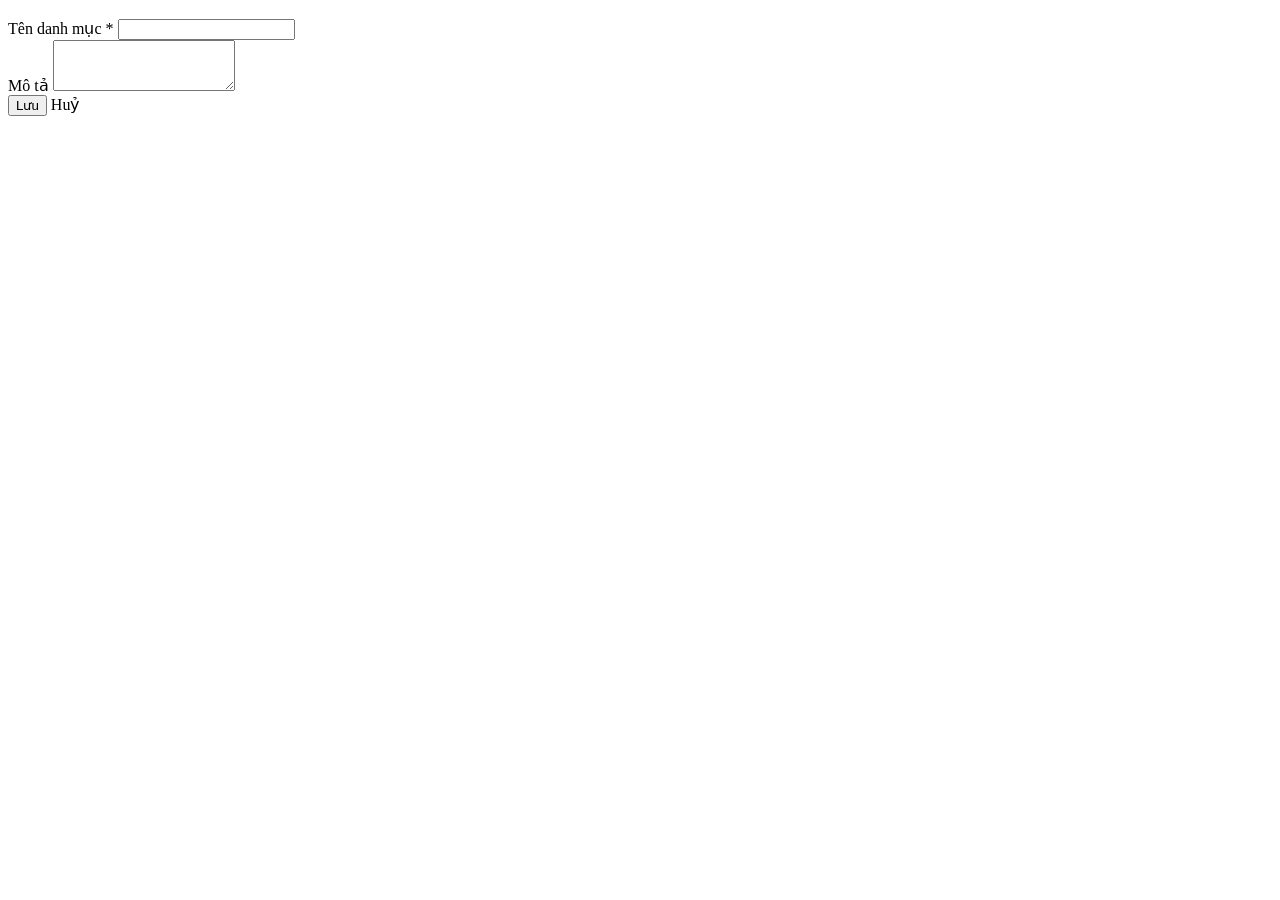
<file: eshop/src/main/resources/templates/admin/category/form.html>
<!DOCTYPE html>
<html xmlns:th="http://www.thymeleaf.org">
<head th:replace="~{fragments/layout :: head('Danh mục')}"></head>
<body>
<nav th:replace="~{fragments/layout :: navbar}"></nav>
<main class="container" style="max-width:640px">
    <h3 th:text="${category.id == null} ? 'Thêm danh mục' : 'Sửa danh mục'"></h3>
    <form th:action="@{/admin/categories/save}" th:object="${category}" method="post">
        <input type="hidden" th:field="*{id}">
        <div class="mb-3">
            <label class="form-label">Tên danh mục *</label>
            <input class="form-control" th:field="*{name}" th:errorclass="is-invalid">
            <div class="invalid-feedback" th:errors="*{name}"></div>
        </div>
        <div class="mb-3">
            <label class="form-label">Mô tả</label>
            <textarea class="form-control" rows="3" th:field="*{description}" th:errorclass="is-invalid"></textarea>
            <div class="invalid-feedback" th:errors="*{description}"></div>
        </div>
        <button class="btn btn-primary">Lưu</button>
        <a class="btn btn-secondary" th:href="@{/admin/categories}">Huỷ</a>
    </form>
</main>
<footer th:replace="~{fragments/layout :: footer}"></footer>
</body>
</html>
</file>
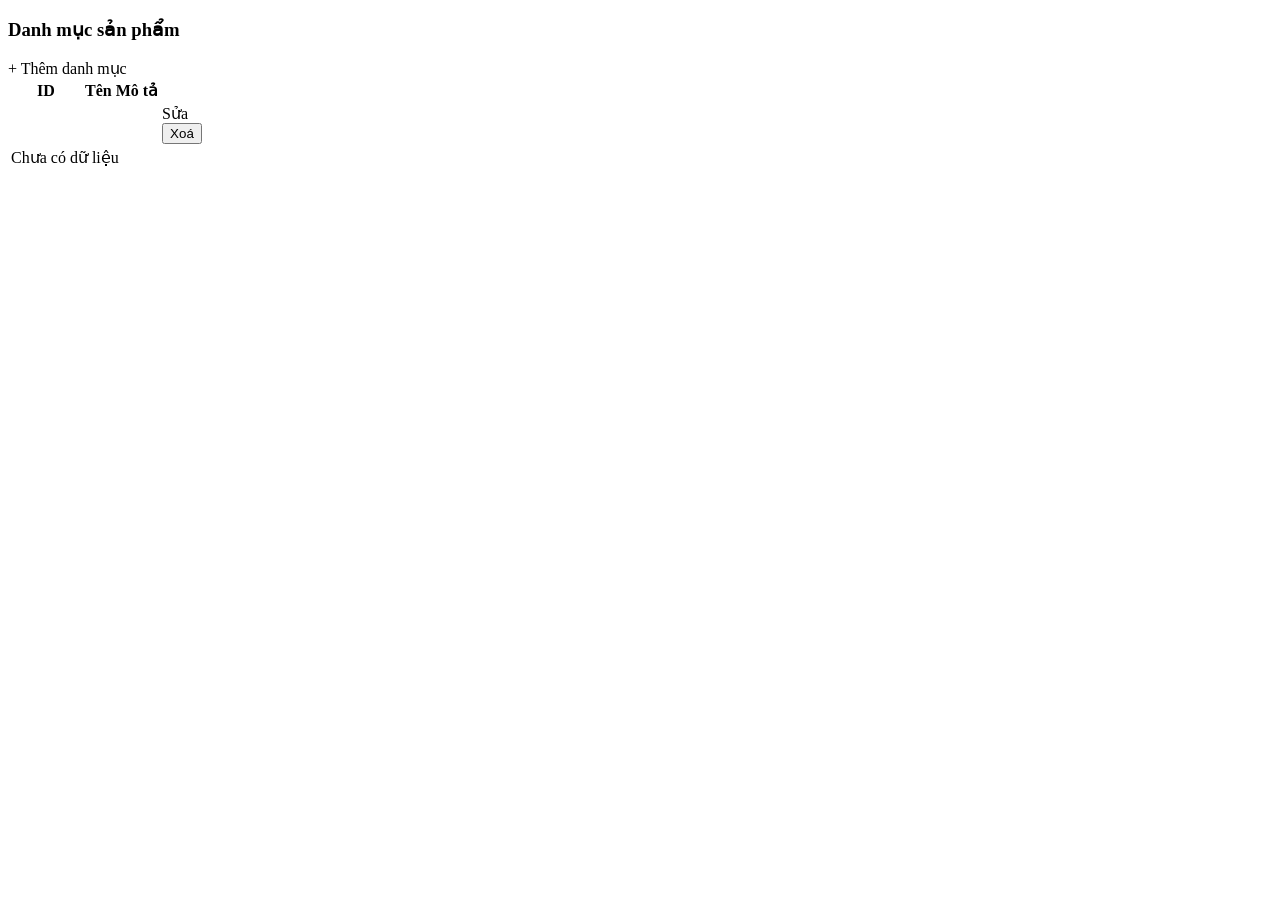
<file: eshop/src/main/resources/templates/admin/category/list.html>
<!DOCTYPE html>
<html xmlns:th="http://www.thymeleaf.org">
<head th:replace="~{fragments/layout :: head('Danh mục')}"></head>
<body>
<nav th:replace="~{fragments/layout :: navbar}"></nav>
<main class="container">
    <div th:replace="~{fragments/layout :: alerts}"></div>
    <div class="d-flex justify-content-between align-items-center mb-3">
        <h3>Danh mục sản phẩm</h3>
        <a class="btn btn-success" th:href="@{/admin/categories/new}">+ Thêm danh mục</a>
    </div>
    <table class="table table-bordered table-hover align-middle">
        <thead class="table-light">
        <tr>
            <th style="width:70px">ID</th>
            <th>Tên</th>
            <th>Mô tả</th>
            <th style="width:170px"></th>
        </tr>
        </thead>
        <tbody>
        <tr th:each="c : ${categories}">
            <td th:text="${c.id}"></td>
            <td th:text="${c.name}"></td>
            <td th:text="${c.description}"></td>
            <td class="text-nowrap">
                <a class="btn btn-sm btn-outline-primary"
                   th:href="@{/admin/categories/{id}/edit(id=${c.id})}">Sửa</a>
                <form th:action="@{/admin/categories/{id}/delete(id=${c.id})}" method="post"
                      class="d-inline"
                      onsubmit="return confirm('Xoá danh mục này?')">
                    <button class="btn btn-sm btn-outline-danger">Xoá</button>
                </form>
            </td>
        </tr>
        <tr th:if="${#lists.isEmpty(categories)}">
            <td colspan="4" class="text-center">Chưa có dữ liệu</td>
        </tr>
        </tbody>
    </table>
</main>
<footer th:replace="~{fragments/layout :: footer}"></footer>
</body>
</html>
</file>
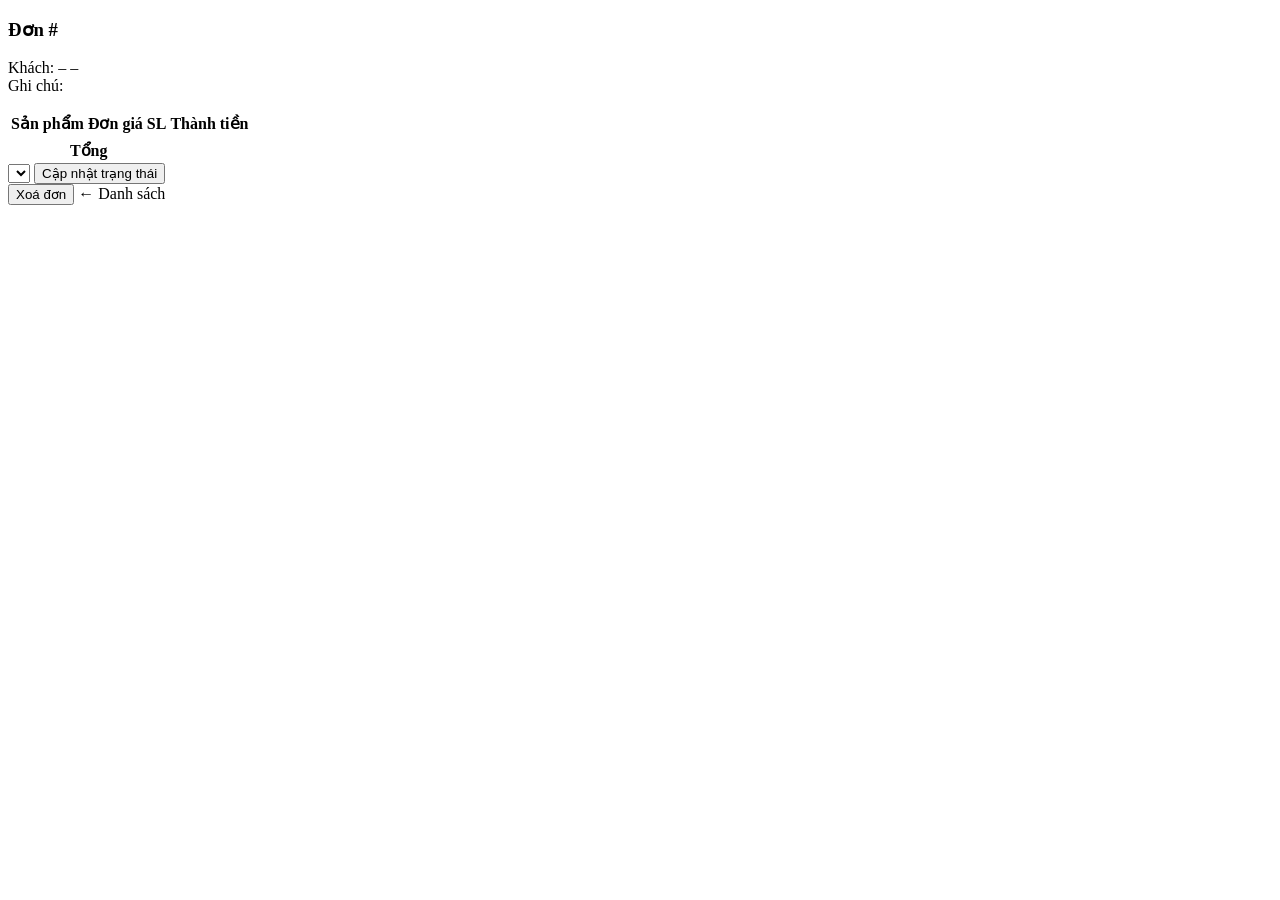
<file: eshop/src/main/resources/templates/admin/order/detail.html>
<!DOCTYPE html>
<html xmlns:th="http://www.thymeleaf.org">
<head th:replace="~{fragments/layout :: head('Chi tiết đơn')}"></head>
<body>
<nav th:replace="~{fragments/layout :: navbar}"></nav>
<main class="container">
    <div th:replace="~{fragments/layout :: alerts}"></div>
    <h3>Đơn #<span th:text="${order.id}"></span></h3>
    <p>
        Khách: <b th:text="${order.customerName}"></b> – <span th:text="${order.phone}"></span> –
        <span th:text="${order.address}"></span><br>
        Ghi chú: <span th:text="${order.note}"></span>
    </p>
    <table class="table">
        <thead>
        <tr>
            <th>Sản phẩm</th>
            <th class="text-end">Đơn giá</th>
            <th class="text-end">SL</th>
            <th class="text-end">Thành tiền</th>
        </tr>
        </thead>
        <tbody>
        <tr th:each="d : ${order.details}">
            <td th:text="${d.product.name}"></td>
            <td class="text-end"
                th:text="${#numbers.formatDecimal(d.unitPrice, 0, 'POINT', 0, 'COMMA')}"></td>
            <td class="text-end" th:text="${d.quantity}"></td>
            <td class="text-end"
                th:text="${#numbers.formatDecimal(d.subtotal, 0, 'POINT', 0, 'COMMA')}"></td>
        </tr>
        </tbody>
        <tfoot>
        <tr>
            <th colspan="3" class="text-end">Tổng</th>
            <th class="text-end"
                th:text="${#numbers.formatDecimal(order.totalAmount, 0, 'POINT', 0, 'COMMA')} + ' ₫'"></th>
        </tr>
        </tfoot>
    </table>
    <form th:action="@{/admin/orders/{id}/status(id=${order.id})}" method="post" class="d-flex gap-2 mb-3">
        <select name="status" class="form-select w-auto">
            <option th:each="s : ${statuses}" th:value="${s}" th:text="${s}"
                    th:selected="${s == order.status}"></option>
        </select>
        <button class="btn btn-primary">Cập nhật trạng thái</button>
    </form>
    <form th:action="@{/admin/orders/{id}/delete(id=${order.id})}" method="post"
          onsubmit="return confirm('Xoá đơn này?')">
        <button class="btn btn-outline-danger">Xoá đơn</button>
        <a class="btn btn-secondary" th:href="@{/admin/orders}">← Danh sách</a>
    </form>
</main>
<footer th:replace="~{fragments/layout :: footer}"></footer>
</body>
</html>
</file>
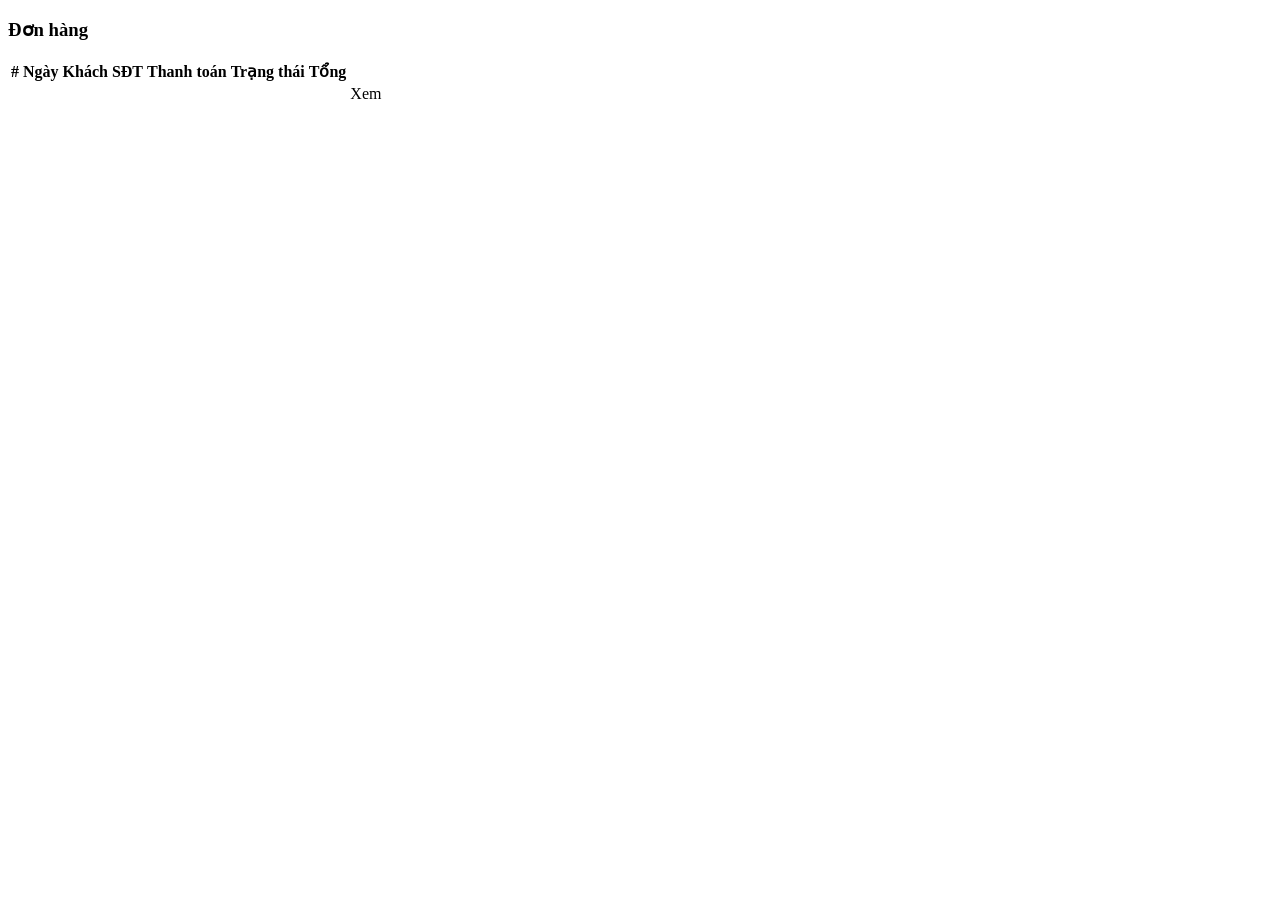
<file: eshop/src/main/resources/templates/admin/order/list.html>
<!DOCTYPE html>
<html xmlns:th="http://www.thymeleaf.org">
<head th:replace="~{fragments/layout :: head('Quản lý đơn hàng')}"></head>
<body>
<nav th:replace="~{fragments/layout :: navbar}"></nav>
<main class="container">
    <div th:replace="~{fragments/layout :: alerts}"></div>
    <h3>Đơn hàng</h3>
    <table class="table table-bordered table-hover align-middle">
        <thead class="table-light">
        <tr>
            <th>#</th>
            <th>Ngày</th>
            <th>Khách</th>
            <th>SĐT</th>
            <th>Thanh toán</th>
            <th>Trạng thái</th>
            <th class="text-end">Tổng</th>
            <th></th>
        </tr>
        </thead>
        <tbody>
        <tr th:each="o : ${orders}">
            <td th:text="${o.id}"></td>
            <td th:text="${#temporals.format(o.orderDate, 'dd/MM/yyyy HH:mm')}"></td>
            <td th:text="${o.customerName}"></td>
            <td th:text="${o.phone}"></td>
            <td th:text="${o.paymentMethod}"></td>
            <td><span class="badge bg-secondary" th:text="${o.status}"></span></td>
            <td class="text-end"
                th:text="${#numbers.formatDecimal(o.totalAmount, 0, 'POINT', 0, 'COMMA')}"></td>
            <td>
                <a class="btn btn-sm btn-outline-primary"
                   th:href="@{/admin/orders/{id}(id=${o.id})}">Xem</a>
            </td>
        </tr>
        </tbody>
    </table>
</main>
<footer th:replace="~{fragments/layout :: footer}"></footer>
</body>
</html>
</file>
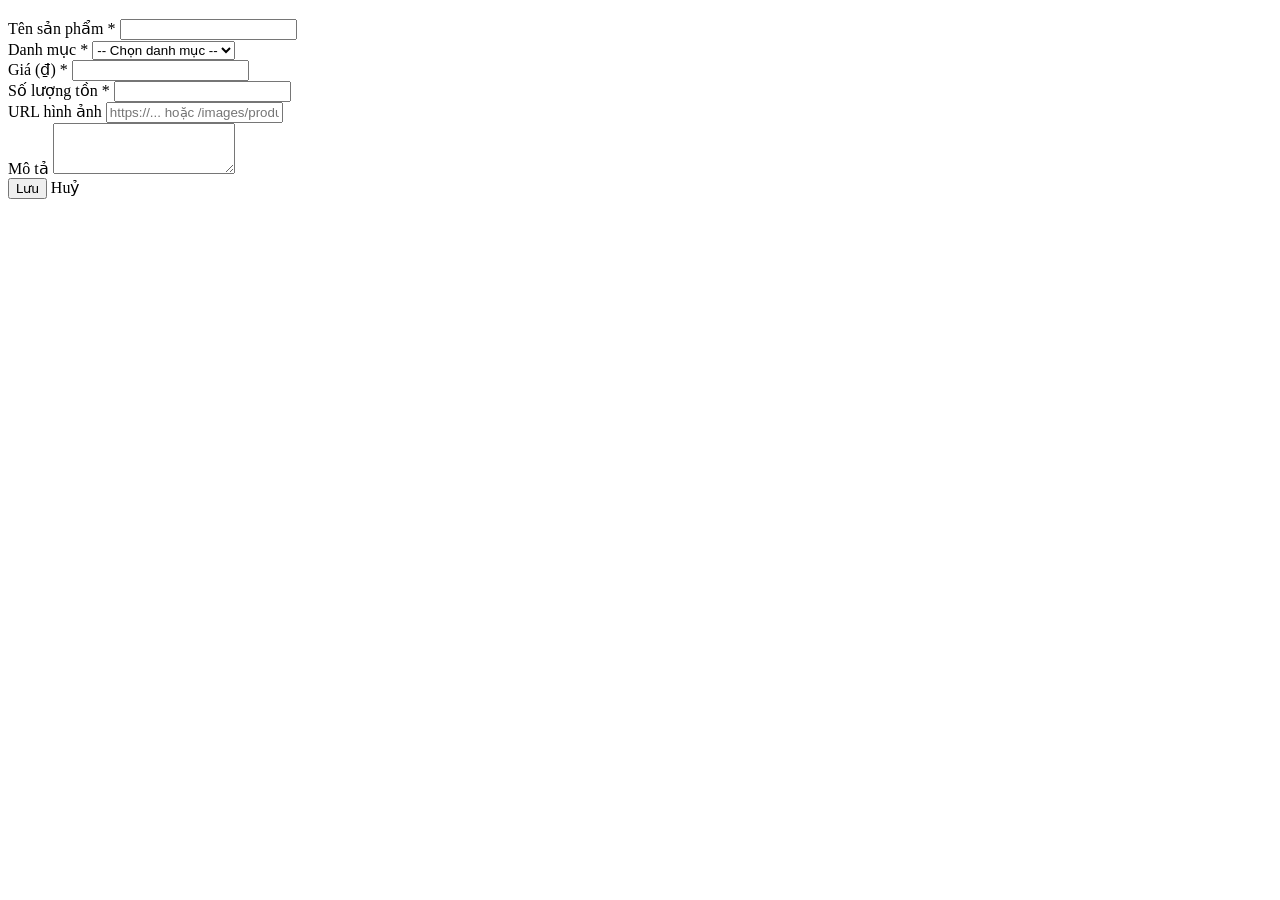
<file: eshop/src/main/resources/templates/admin/product/form.html>
<!DOCTYPE html>
<html xmlns:th="http://www.thymeleaf.org">
<head th:replace="~{fragments/layout :: head('Sản phẩm')}"></head>
<body>
<nav th:replace="~{fragments/layout :: navbar}"></nav>
<main class="container" style="max-width:760px">
    <h3 th:text="${product.id == null} ? 'Thêm sản phẩm' : 'Sửa sản phẩm'"></h3>
    <form th:action="@{/admin/products/save}" th:object="${product}" method="post">
        <input type="hidden" th:field="*{id}">
        <div class="mb-3">
            <label class="form-label">Tên sản phẩm *</label>
            <input class="form-control" th:field="*{name}" th:errorclass="is-invalid">
            <div class="invalid-feedback" th:errors="*{name}"></div>
        </div>
        <div class="mb-3">
            <label class="form-label">Danh mục *</label>
            <select class="form-select" name="categoryId" th:classappend="${categoryError} ? 'is-invalid'">
                <option value="">-- Chọn danh mục --</option>
                <option th:each="c : ${categories}" th:value="${c.id}" th:text="${c.name}"
                        th:selected="${c.id == selectedCategoryId}"></option>
            </select>
            <div class="invalid-feedback" th:text="${categoryError}"></div>
        </div>
        <div class="row">
            <div class="col-md-6 mb-3">
                <label class="form-label">Giá (₫) *</label>
                <input type="number" step="1000" min="0" class="form-control" th:field="*{price}"
                       th:errorclass="is-invalid">
                <div class="invalid-feedback" th:errors="*{price}"></div>
            </div>
            <div class="col-md-6 mb-3">
                <label class="form-label">Số lượng tồn *</label>
                <input type="number" min="0" class="form-control" th:field="*{quantity}"
                       th:errorclass="is-invalid">
                <div class="invalid-feedback" th:errors="*{quantity}"></div>
            </div>
        </div>
        <div class="mb-3">
            <label class="form-label">URL hình ảnh</label>
            <input class="form-control" th:field="*{imageUrl}" placeholder="https://... hoặc /images/products/a.jpg">
            <img th:if="*{imageUrl}" th:src="*{imageUrl}" class="mt-2 rounded border" style="max-height:150px" alt="">
        </div>
        <div class="mb-3">
            <label class="form-label">Mô tả</label>
            <textarea class="form-control" rows="3" th:field="*{description}" th:errorclass="is-invalid"></textarea>
            <div class="invalid-feedback" th:errors="*{description}"></div>
        </div>
        <button class="btn btn-primary">Lưu</button>
        <a class="btn btn-secondary" th:href="@{/admin/products}">Huỷ</a>
    </form>
</main>
<footer th:replace="~{fragments/layout :: footer}"></footer>
</body>
</html>
</file>
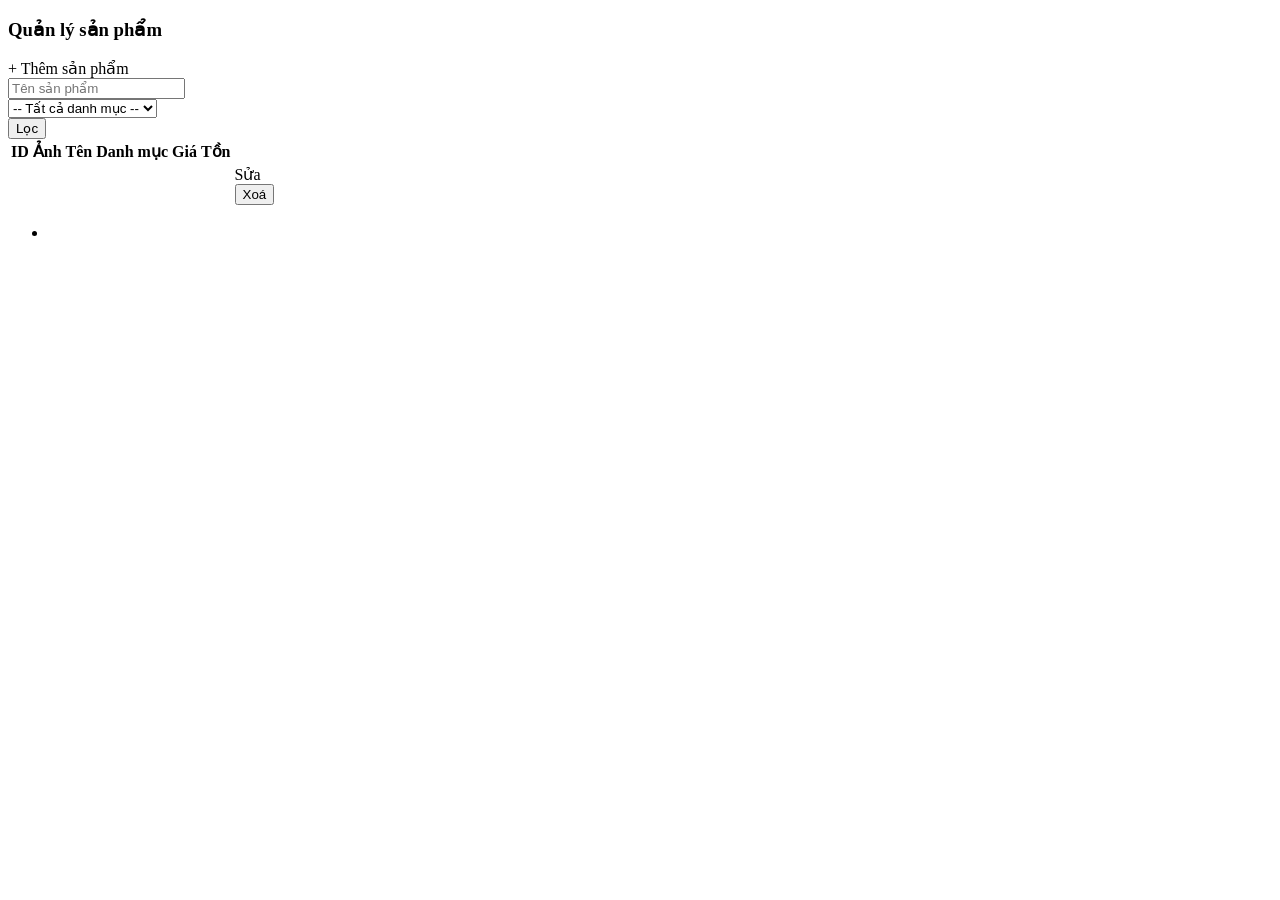
<file: eshop/src/main/resources/templates/admin/product/list.html>
<!DOCTYPE html>
<html xmlns:th="http://www.thymeleaf.org">
<head th:replace="~{fragments/layout :: head('Quản lý sản phẩm')}"></head>
<body>
<nav th:replace="~{fragments/layout :: navbar}"></nav>
<main class="container">
    <div th:replace="~{fragments/layout :: alerts}"></div>
    <div class="d-flex justify-content-between align-items-center mb-3">
        <h3>Quản lý sản phẩm</h3>
        <a class="btn btn-success" th:href="@{/admin/products/new}">+ Thêm sản phẩm</a>
    </div>
    <form class="row g-2 mb-3" th:action="@{/admin/products}" method="get">
        <div class="col-md-5">
            <input class="form-control" name="keyword" th:value="${keyword}" placeholder="Tên sản phẩm">
        </div>
        <div class="col-md-4">
            <select class="form-select" name="categoryId">
                <option value="">-- Tất cả danh mục --</option>
                <option th:each="c : ${categories}" th:value="${c.id}" th:text="${c.name}"
                        th:selected="${c.id == categoryId}"></option>
            </select>
        </div>
        <div class="col-md-3">
            <button class="btn btn-primary w-100">Lọc</button>
        </div>
    </form>
    <table class="table table-bordered table-hover align-middle">
        <thead class="table-light">
        <tr>
            <th>ID</th>
            <th>Ảnh</th>
            <th>Tên</th>
            <th>Danh mục</th>
            <th class="text-end">Giá</th>
            <th class="text-end">Tồn</th>
            <th></th>
        </tr>
        </thead>
        <tbody>
        <tr th:each="p : ${products.content}">
            <td th:text="${p.id}"></td>
            <td><img class="thumb rounded" th:src="${p.imageUrl}" alt=""></td>
            <td th:text="${p.name}"></td>
            <td th:text="${p.category.name}"></td>
            <td class="text-end" th:text="${#numbers.formatDecimal(p.price, 0, 'POINT', 0, 'COMMA')} + ' ₫'"></td>
            <td class="text-end" th:text="${p.quantity}"></td>
            <td class="text-nowrap">
                <a class="btn btn-sm btn-outline-primary"
                   th:href="@{/admin/products/{id}/edit(id=${p.id})}">Sửa</a>
                <form th:action="@{/admin/products/{id}/delete(id=${p.id})}" method="post"
                      class="d-inline"
                      onsubmit="return confirm('Xoá sản phẩm này?')">
                    <button class="btn btn-sm btn-outline-danger">Xoá</button>
                </form>
            </td>
        </tr>
        </tbody>
    </table>
    <nav th:if="${products.totalPages > 1}">
        <ul class="pagination justify-content-center">
            <li class="page-item" th:each="i : ${#numbers.sequence(0, products.totalPages - 1)}"
                th:classappend="${i == products.number} ? 'active'">
                <a class="page-link" th:href="@{/admin/products(keyword=${keyword}, categoryId=${categoryId}, page=${i})}"
                   th:text="${i + 1}"></a>
            </li>
        </ul>
    </nav>
</main>
<footer th:replace="~{fragments/layout :: footer}"></footer>
</body>
</html>
</file>
